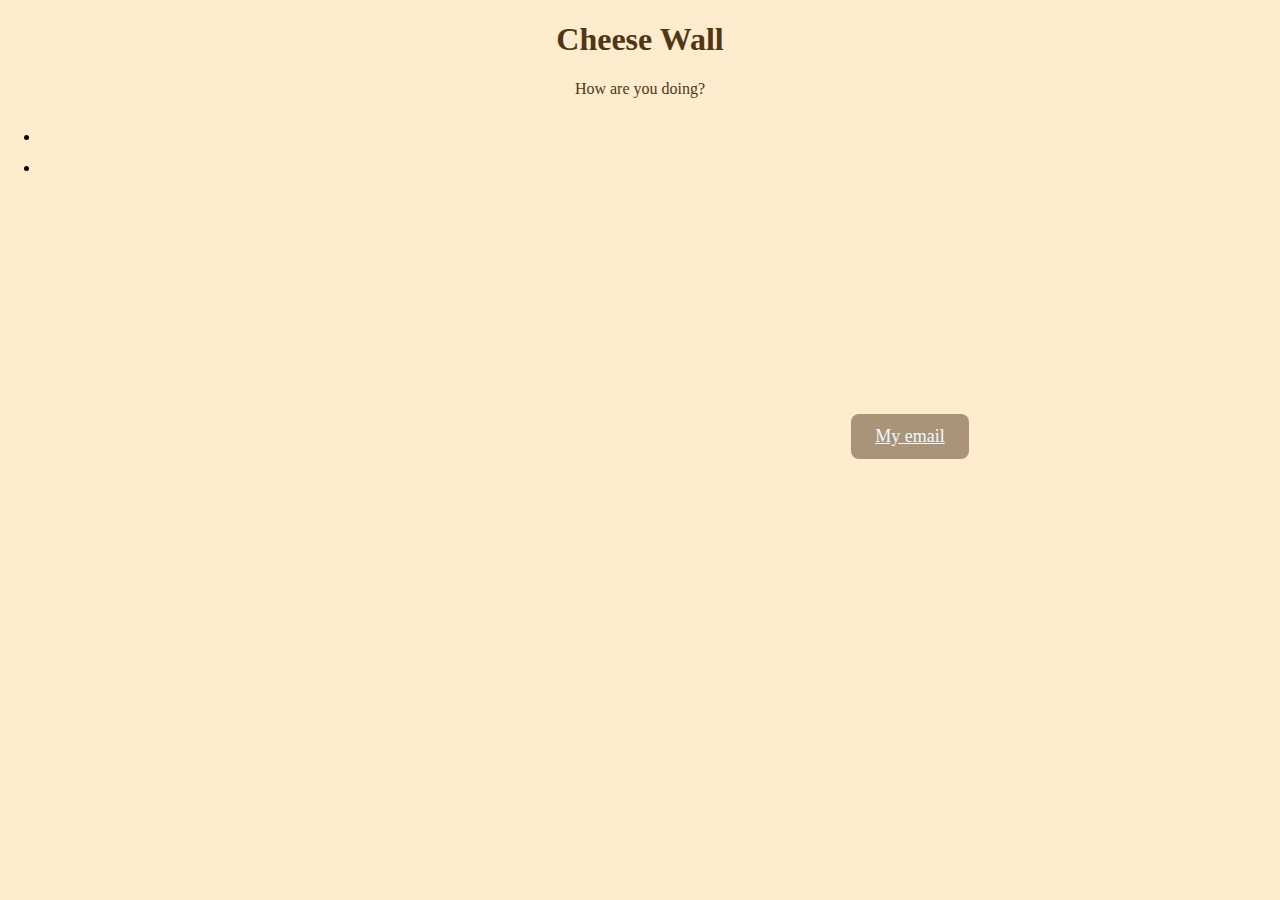
<file: index.html>
<!DOCTYPE html>
<html lang="en">
<head>
    <meta charset="UTF-8">
    <meta name="viewport" content="width=device-width, initial-scale=1.0">
    <title>Cheese Wall</title>
</head>
<link rel="stylesheet" href="style1.css">
<body>
   <h1 class="text">Cheese Wall</h1>
   <p class="text">How are you doing?</p>
   <ul>
    <li> 
      <a href="mailto:x5red78@gmail.com" class="emailart">My email</a> 
   </li>
       <li>
         <a href=""></a>
       </li>       

   </ul>
   </body>
</html>
</file>
<file: style1.css>
/*Background*/
body {
    margin: 0;
    text-align: center;
    font-family: Comic Sans MS;
    background-size: 1350px 740px;
    background-position: contain;
    background-color: blanchedalmond;
    background-repeat: no-repeat;

}
/*If i forget to put a text color, this will autofill as text color*/
.text {
    color: rgb(80, 54, 21)
}
/*Email Button first page*/
.emailart {
    display: inline-block;
    background-color: rgb(170, 148, 121);
    color: aliceblue;
    padding: 12px 24px;
    border-radius: 8px;
    font-size: 18px;
    cursor: pointer;
    /*Makes transform look cool*/
    transition: 0.2s ease;
    transform: translateY(300px) translateX(250px) ;
   
}
/*Hover*/
.emailart:hover{
    transform: scale(1.05) translateY(300px) translateX(250px);
}
/*Gallery Button(in first page)*/
.galleryart {
    display: inline-block;
    background-color: rgb(170, 148, 121);
    color: aliceblue;
    padding: 12px 24px;
    border-radius: 8px;
    font-size: 18px;
    cursor: pointer;
      transition: 0.2s ease;
    transform: translateY(300px) translateX(-100px);
   
}
.galleryart:hover{
    transform: scale(1.05) translateY(300px) translateX(-100px);
}
/*The outer-most box*/
.showcase{
    display: flex;
    justify-content: center;
    padding: 20px;
}
/*(Behind .gamelinks)*/
.frame{
    width: 300px;
    background-color: #a08059;
    border-radius: 12px;
    overflow: hidden;
}

.frame img{
    width: 100%;
    display: block;
}

/*The bg of the box*/
.gamelinks{
    display: inline-block;
    background-color: rgb(245, 188, 119);
    color: aliceblue;
    padding: 32px 24px;
    border-radius: 8px;
    font-size: 18px;
    cursor: pointer;
}

.Gamebtn{
display: inline-block; 
background-color: #856134; 
color: rgb(13, 10, 10); 
padding: 12px 24px; 
border-radius: 8px; 
text-decoration: none; 
font-size: 18px; 
cursor: pointer;

}

.Gamerepobtn{
display: inline-block; 
background-color: #856134; 
color: rgb(0, 0, 0); 
padding: 12px 24px; 
border-radius: 8px; 
text-decoration: none; 
font-size: 18px; 
cursor: pointer;

}

.Hackatimestats{
    display: inline-block;
    background-color: rgb(0, 0, 0);
    color: aliceblue;
    padding: 8px 6px;
    border-radius: 8px;
    font-size: 18px;
    cursor: pointer;
    
}
.showcase > * { margin: 0 20px; }
</file>
